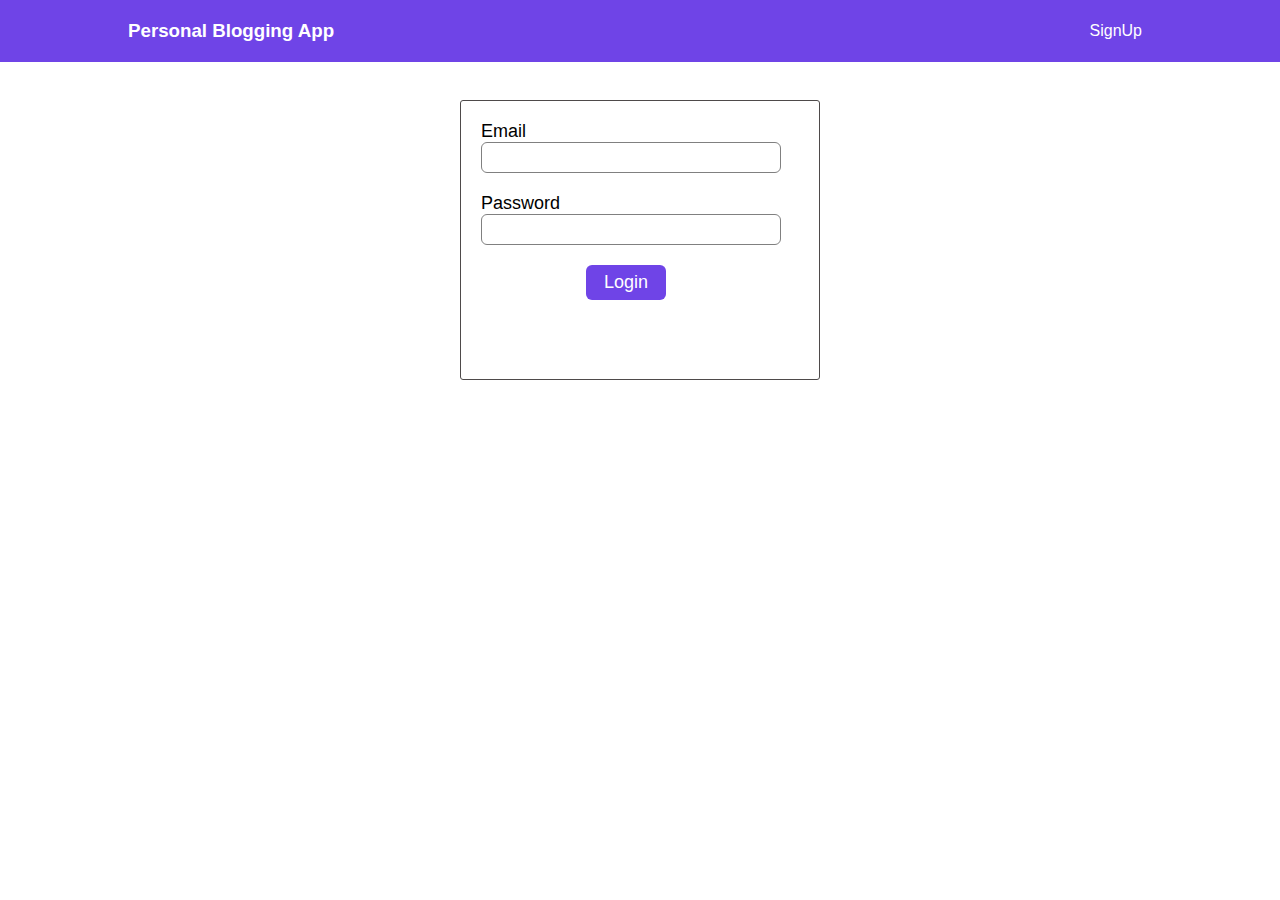
<file: mini hackathon/login.html>
<!DOCTYPE html>
<html lang="en">
<head>
    <meta charset="UTF-8">
    <meta http-equiv="X-UA-Compatible" content="IE=edge">
    <meta name="viewport" content="width=device-width, initial-scale=1.0">
    <title>login page</title>
    <link rel="stylesheet" href="blog.css">
</head>
<body>

    <header class="header">
       <a href="./index.html"><h3>Personal Blogging App</h3></a> 
        <nav class="navbar">

            <a href="./index.html">SignUp</a>
        </nav>
    </header>
 

    <div class="login-box">
       
        <form>
          <label>Email</label>
          <input type="email" placeholder=""  required/>
          <label>Password</label>
          <input type="password" placeholder="" required/>
         <a href="./dash.html">
            <input type="button" value="Login" required />
         </a> 
       </form>
      </div>
      
</body>
</html>
</file>
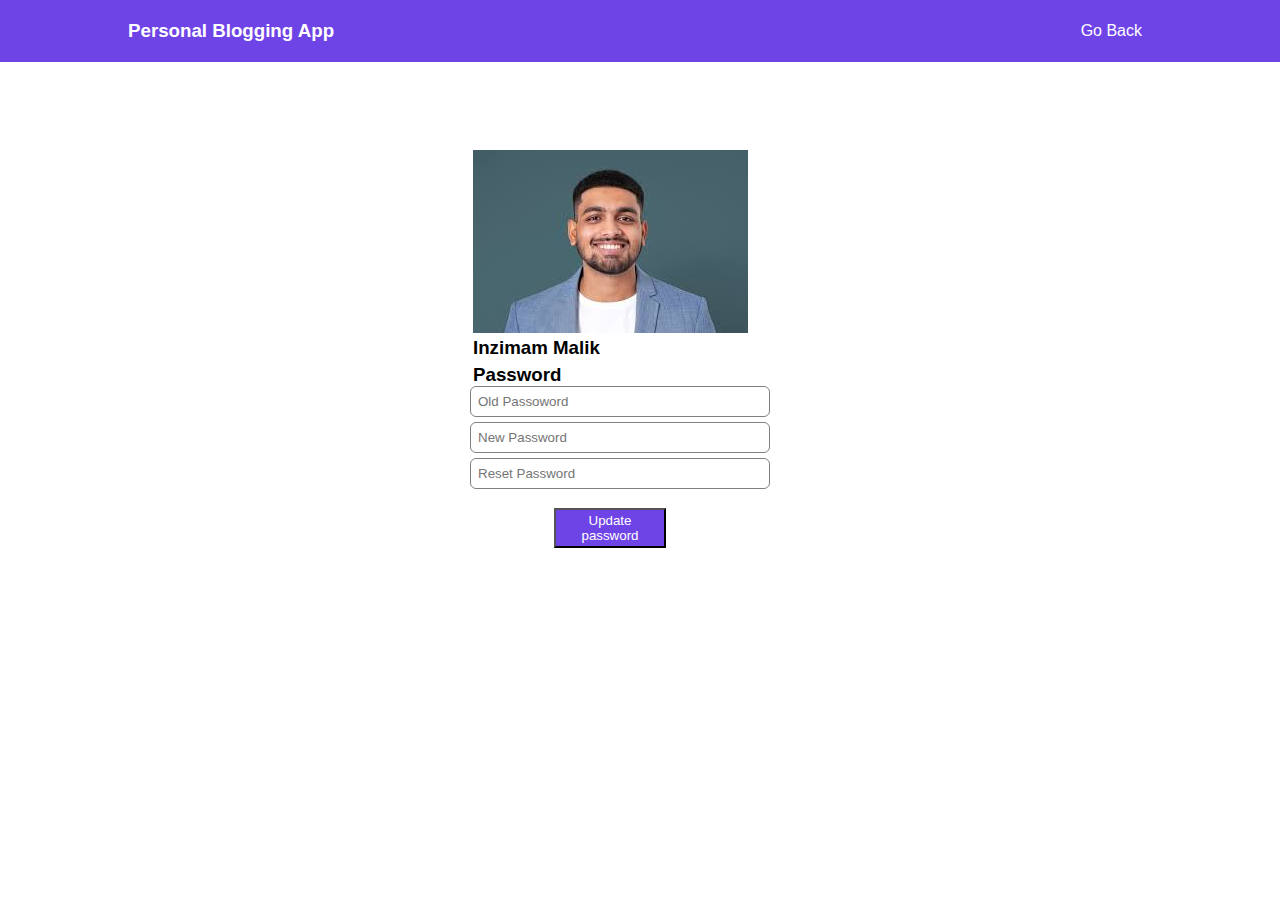
<file: mini hackathon/profile.html>
<!DOCTYPE html>
<html lang="en">
<head>
    <meta charset="UTF-8">
    <meta http-equiv="X-UA-Compatible" content="IE=edge">
    <meta name="viewport" content="width=device-width, initial-scale=1.0">
    <title>Profile</title>
    <link rel="stylesheet" href="./blog.css">
</head>
<body>
    <header class="header">
        <a href="./index.html"><h3>Personal Blogging App</h3></a> 
         <nav class="navbar">
 
             <a href="./dash.html">Go Back</a>
         </nav>
     </header>


     <section class="profile">
        <div class="profile-seq">
        <div class="pro-img" >
<img  src="[data-uri]" alt=""  >
        </div>
        <div class="naam">
            <h3>Inzimam Malik</h3>
            <div class="space"></div>
            <h3>Password</h3>
        </div>
      <form action="" class="form-pro">
        <input type="password" placeholder="Old Passoword" required>
        <div class="space"></div>
        <input type="password" placeholder="New Password" required>
        <div class="space"></div>
        <input type="password"  placeholder="Reset Password" required >
      </form>
        
      <div class="btn-pro">
            <BUTTon class="last-btn">Update password</BUTTon>
        </div>
    </div>
     </section>
</body>
</html>
</file>
<file: mini hackathon/blog.css>
*{
    padding: 0px;
    margin: 0px;
     box-sizing: border-box;
     font-family: sans-serif;
}

.header{  
    position: fixed;
    top: 0px;
    left: 0px;
    width: 100%;
    padding: 20px 10%;
    background-color: #6f44e7 ;
    display: flex;
    justify-content: space-between  ;
    align-items: center;
    z-index: 100;
    color: white;
   
    
}


.header a{
    text-decoration: none;
    color: white;
}
.navbar a {
    text-decoration: none;
    margin: 10px;
    color: white
    ;
}

 
  






/* sign up */
.signup-box {
    width: 360px;
    height: 470px;
    margin: auto;
    background-color: white;
    border-radius: 3px;
    margin-top:90px;
    margin-top: 100px;
    border: 1px solid rgb(78, 74, 74);

    
  }
  .already{
    margin-left: 80px;
    padding-top: 20px;
  }



  /* login */
  .login-box {
    width: 360px;
    height: 280px;
    margin: auto;
    border-radius: 3px;
    background-color: white;  
    margin-top: 100px;
    border: 1px solid rgb(78, 74, 74);
  }
  
  form {
    width: 300px;
    margin-left: 20px;
  }
  
  form label {
    display: flex;
    margin-top: 20px;
    font-size: 18px;
  }
  
  form input {
    width: 100%;
    padding: 7px;
    border: none;
    border: 1px solid gray;
    border-radius: 6px;
    outline: none;
  }
  input[type="button"] {
    width: 80px;
    height: 35px;
    margin-top: 20px;
    border: none;
    background-color: #6f44e7;
    color: white;
    font-size: 18px;

margin-left: 105px;

  }

  
  /* dash */
 
  
  main {
    max-width: 800px;
    margin: 0 auto;
    padding: 2rem;
    position: relative;
  
    margin-top:70px ;
 line-height: 30px;

  }
  
  #blog-posts {
    margin-bottom: 2rem;
    
  }
  
  .blog-post {
    border: 1px solid #ddd;
    padding: 1rem;
    margin-bottom: 1rem;
    
  }
  
  #create-post {
    border: 1px solid #ddd;
    padding: 1rem;
   
  }
  
  #create-post label,
  #create-post textarea,
  #create-post button {
    display: block;
    margin-bottom: 1rem;
  
  }
  
  #create-post textarea {
    width: 100%;
  }
  
  #create-post button {
    background-color: #6f44e7;
    color: white;
    border: none;
    padding: 0.5rem 1rem;
    cursor: pointer;
  }
  
  #create-post button:hover {
    background-color: #6f44e7 ;
  }
  
  /* ,,,,,,Bootstrapp */
  .nav_bar{
    width: 80% !important;
    border: solid;
    
  }
  .logo{
    font-size: 25px !important;
    font-weight: bold;
  }
  .my_blog_h1 h1{
    margin: 20px 0 ;

    font-weight: bold !important;
  }
  .card-header {
    min-height: 93px;
    display: flex;
    align-items: center;
  
 
   
    width: 295px;
  }
  .card-header .pic{
    height: 50px;
    width: 50px;
    border-radius: 10px;
    background: #000;
    margin: 2px 5px;
  }
  .pic img{
  height: 50px;
  width:50px;

  }

    .post-title {
      font-size: 20px;
      font-weight: bold;
   ;
      width: 359px;
      padding-left: 10px;

  }
  
  .card-body{
    padding-top: 20px;

   
  }
  .paras{
    padding-top: 5px;
  }
.name{
  padding-left: 12px;
}




/* profile */




.profile{

height: 560px;
padding-left: 100px;
padding-top:150px;


}
.btn-pro{


    padding: 19px;
    margin-left: 85px;
 
    color: wheat;
    width: 150px;
}

.naam {

  padding-left: 23px;
}
.space
{
  margin-top: 5px;
}
.pro-img {

  padding-left: 23px;}
  .profile{

padding-left: 450px;
padding-top: 150px;

  }
  .last-btn{
    color: white;
    background-color: #6f44e7;
    padding: 3px;
  }
</file>
